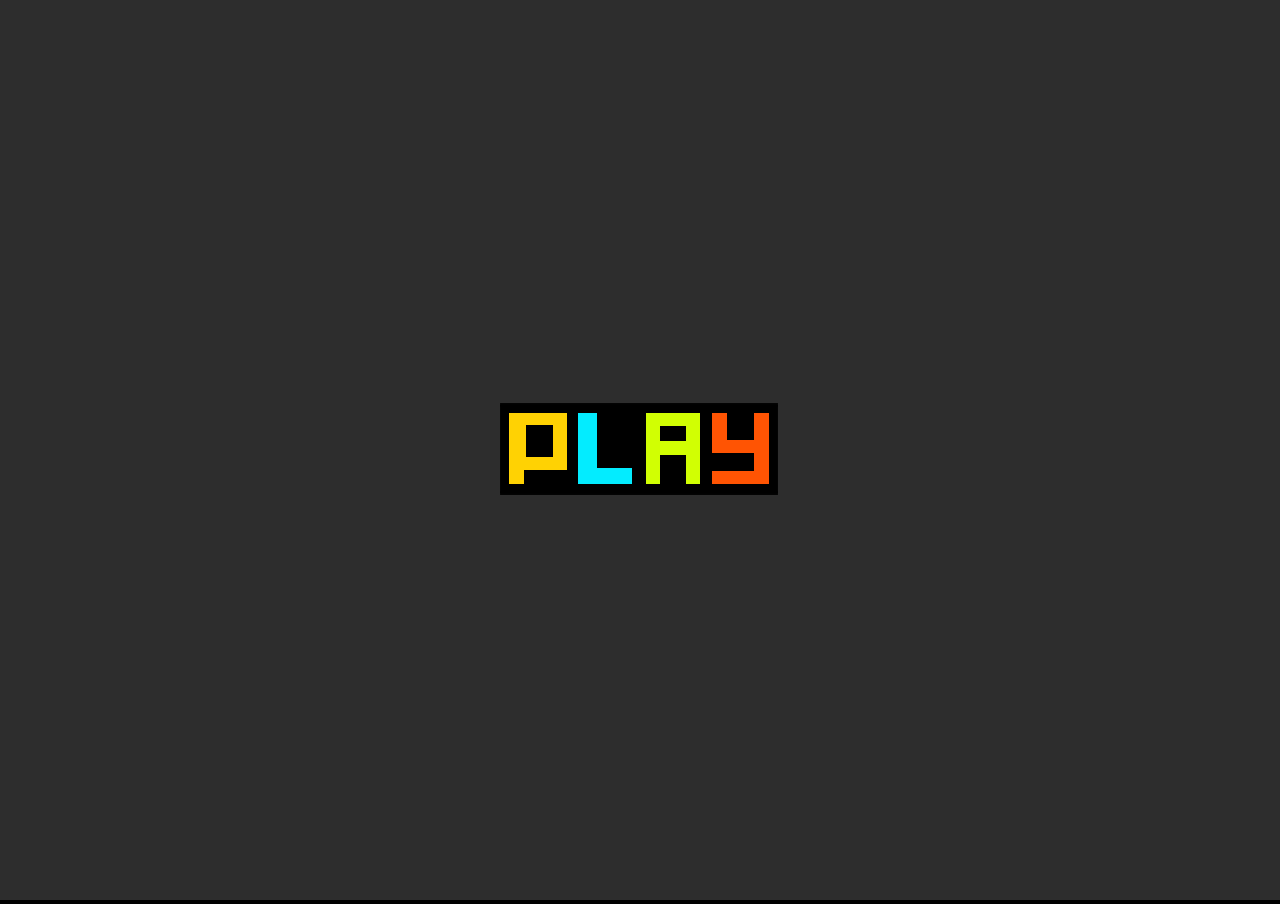
<file: games/basket-random/index.html>
<!DOCTYPE html>
<html>
<head>
<meta charset="UTF-8">
<title>Basket Random Unblocked | made by Mindset </title>
<meta name="viewport" content="width=device-width, initial-scale=1.0, maximum-scale=1.0, minimum-scale=1.0, user-scalable=no">

<meta name="generator" content="Construct 3">

	<link rel="manifest" href="appmanifest.json">


<link rel="stylesheet" href="style.css">
<script>
window.addEventListener("keydown", function(e) {
    // space and arrow keys
    if([32, 37, 38, 39, 40].indexOf(e.keyCode) > -1) {
        e.preventDefault();
    }
}, false);
</script>

</head>
<body>
<div id="fb-root"></div>
	<script src="box2d.wasm.js"></script>
	<noscript>
		<div id="notSupportedWrap">
			<h2 id="notSupportedTitle">This content requires JavaScript</h2>
			<p class="notSupportedMessage">JavaScript appears to be disabled. Please enable it to view this content.</p>
			<p class="notSupportedMessage">This game was developed with Construct. <a href="https://www.construct.net/en">Build your own games</a></p>
		</div>
	</noscript>
	<script src="scripts/supportcheck.js"></script>
	<script src="scripts/offlineclient.js"></script>
	<script src="scripts/main.f.js"></script>
	<script src="scripts/register-sw.js"></script>
	<script src="js/analytics_ubg_v1_4.js"></script>
</body>
</html>
</file>
<file: games/basket-random/style.css>
html, body {
	padding: 0;
	margin: 0;
	overflow: hidden;
	
	background: #000000;
	color: white;
}

html, body, canvas {
	touch-action: none;
	touch-action-delay: none;
}

#notSupportedWrap {
	margin: 2em auto 1em auto;
	width: 75%;
	max-width: 45em;
	border: 2px solid #aaa;
	border-radius: 1em;
	padding: 2em;
	background-color: #f0f0f0;
	font-family: "Segoe UI", Frutiger, "Frutiger Linotype", "Dejavu Sans", "Helvetica Neue", Arial, sans-serif;
	color: black;
}

#notSupportedTitle {
	font-size: 1.8em;
}

.notSupportedMessage {
	font-size: 1.2em;
}

.notSupportedMessage em {
	color: #888;
}
</file>
